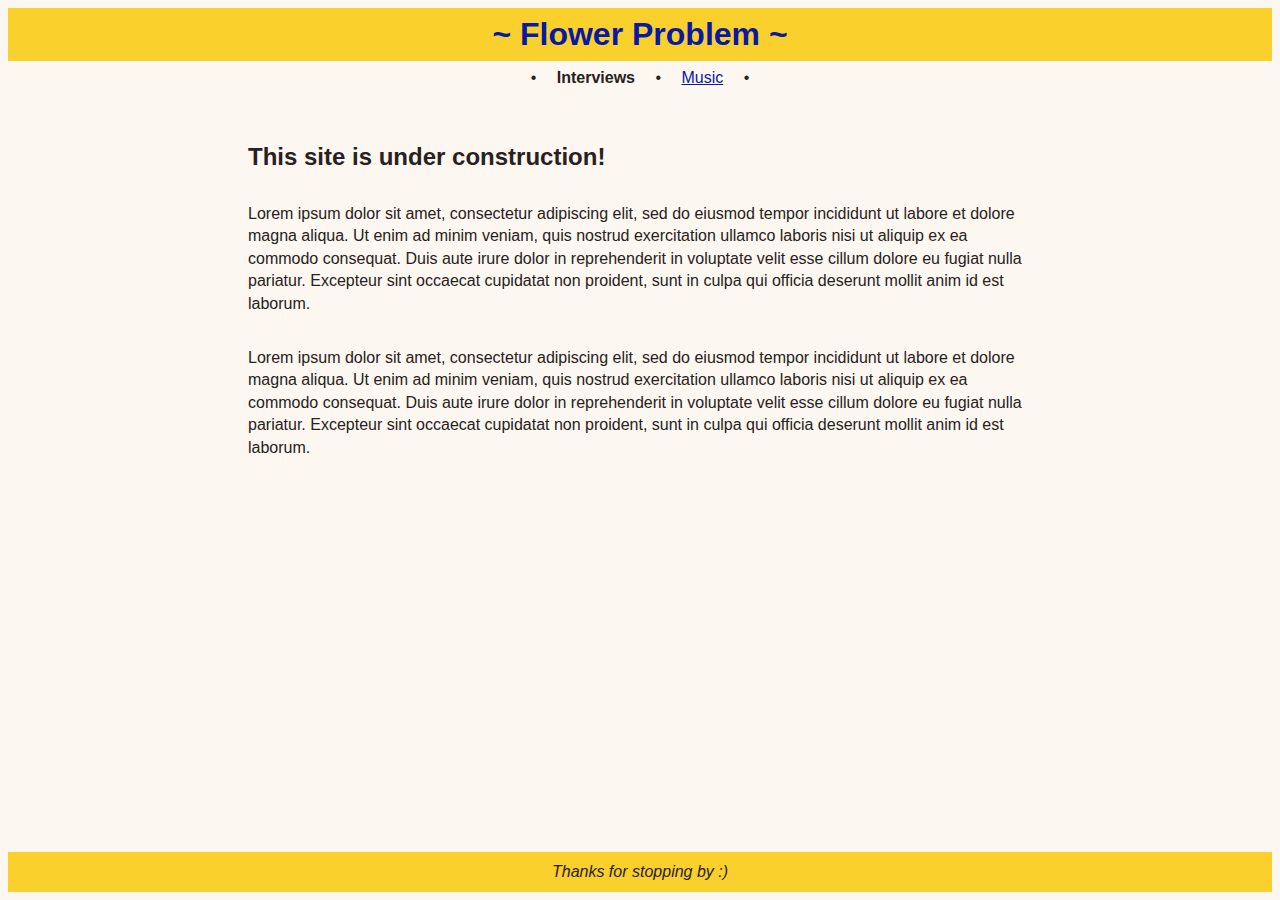
<file: index.html>
<!DOCTYPE html>
<html>
<meta name="viewport" content="width=device-width, initial-scale=1.0" />
<link rel="stylesheet" href="style.css">
<body>
  <div id='page-wrap'>


    <div id='content-wrap'>

      <div id='title-wrap'><h1><a href='index.html'>~ Flower Problem ~</a></h1></div>
      <div id='navbar'>• <strong>Interviews</strong> • <a href='music.html'>Music</a> •</div>

      <h2>This site is under construction!</h2>

      <p>
        Lorem ipsum dolor sit amet, consectetur adipiscing elit, sed do eiusmod tempor incididunt ut labore et dolore magna aliqua. Ut enim ad minim veniam, quis nostrud exercitation ullamco laboris nisi ut aliquip ex ea commodo consequat. Duis aute irure dolor in reprehenderit in voluptate velit esse cillum dolore eu fugiat nulla pariatur. Excepteur sint occaecat cupidatat non proident, sunt in culpa qui officia deserunt mollit anim id est laborum.
      </p>

      <p>
        Lorem ipsum dolor sit amet, consectetur adipiscing elit, sed do eiusmod tempor incididunt ut labore et dolore magna aliqua. Ut enim ad minim veniam, quis nostrud exercitation ullamco laboris nisi ut aliquip ex ea commodo consequat. Duis aute irure dolor in reprehenderit in voluptate velit esse cillum dolore eu fugiat nulla pariatur. Excepteur sint occaecat cupidatat non proident, sunt in culpa qui officia deserunt mollit anim id est laborum.
      </p>


    </div>

    <div id='footer'><em>Thanks for stopping by :)</em></div>


  </div>
</body>
</html>




<style>
</style>
</file>
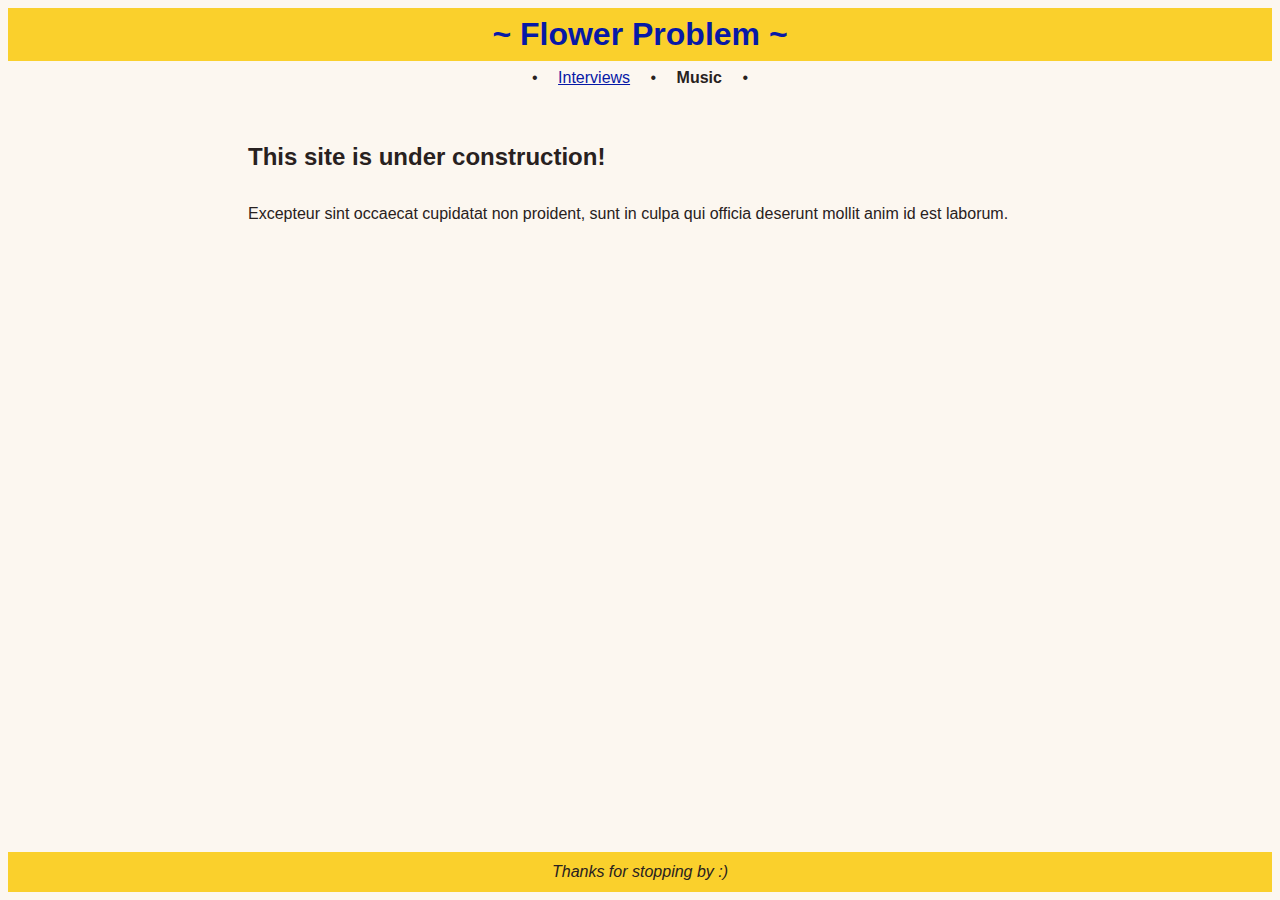
<file: music.html>
<!DOCTYPE html>
<html>
<meta name="viewport" content="width=device-width, initial-scale=1.0" />
<link rel="stylesheet" href="style.css">
<body>
  <div id='page-wrap'>


    <div id='content-wrap'>

      <div id='title-wrap'><h1><a href='index.html'>~ Flower Problem ~</a></h1></div>
      <div id='navbar'>• <a href='index.html'>Interviews</a> • <strong>Music</strong> •</div>

      <h2>This site is under construction!</h2>

      <p>
        Excepteur sint occaecat cupidatat non proident, sunt in culpa qui officia deserunt mollit anim id est laborum.
      </p>

    </div>

    <div id='footer'><em>Thanks for stopping by :)</em></div>


  </div>
</body>
</html>




<style>
</style>
</file>
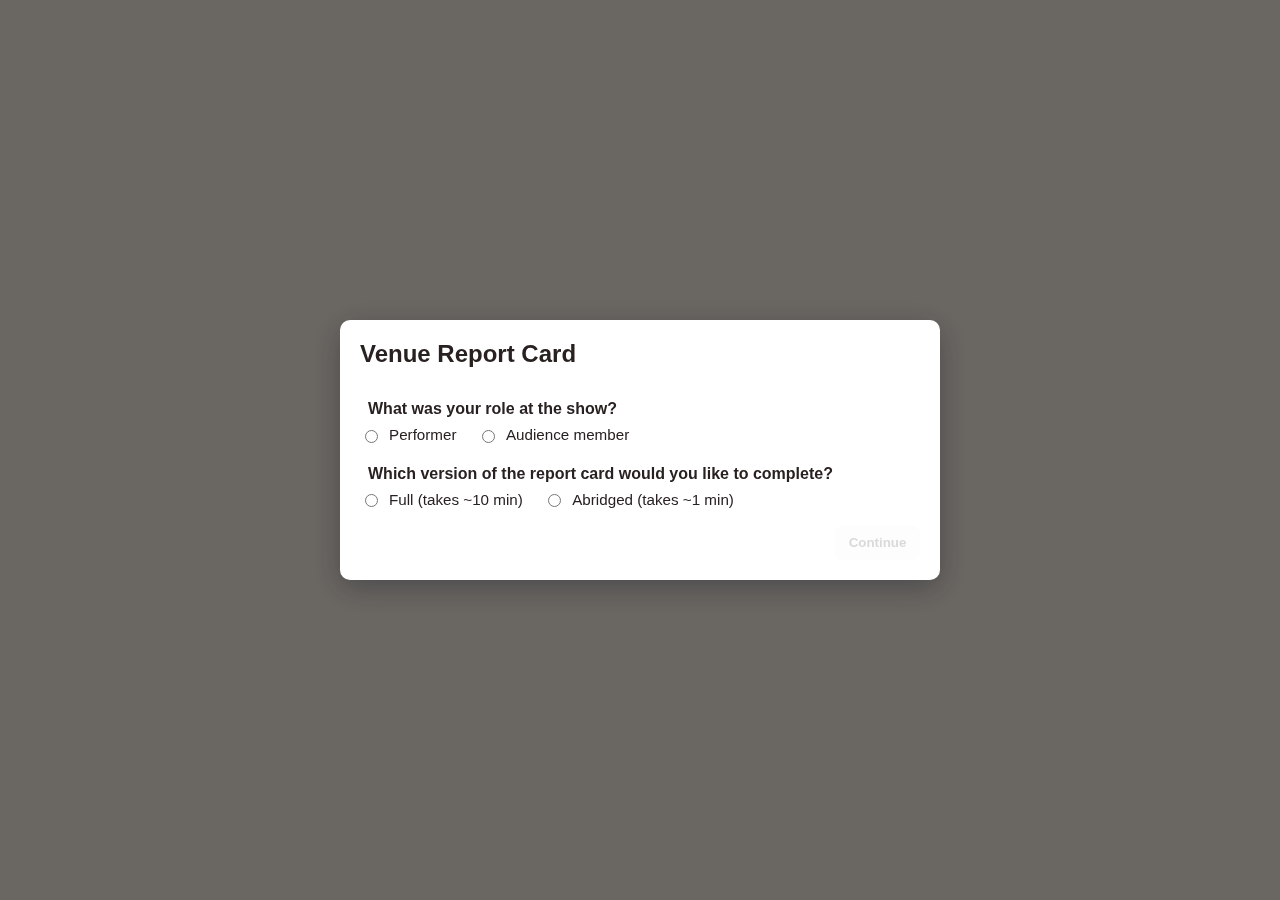
<file: venues.html>
<!--
TODO:
conform to working doc
no submit button on mobile
make sure id duplication in hidden main sections doesn't cause problems
---
find-and-replace "report card"
add "form type" column
add spreadsheet column names, prettify spreadsheet writes if needed
address Render's "Your free instance will spin down with inactivity"
use POST (GET string will get pretty long due to textboxes)
novalidate
promoOtherChk
add "request an interview" option?
-->

<!doctype html>
<html lang="en">
<head>
  <meta charset="utf-8" />
  <meta name="viewport" content="width=device-width,initial-scale=1" />
  <title>Venue Report Card</title>
  <style>
    :root{
      --gap:1rem;
    }
    body{
      /* background: linear-gradient(180deg,#eef2ff 0%,#f7f8fb 100%); */
      font-family: 'arial';
      color: #282120;
      background-color: #ebe4da;
      margin:0; padding:2rem;
      display:flex; justify-content:center;
    }
    .container{
      width:100%; max-width:900px; background:var(--card);
      background-color: #fcf7f0;
      border-radius:12px; box-shadow:0 8px 30px rgba(2,6,23,0.08);
      padding:1.5rem;
    }
    h1{ margin:0 0 2rem 0; font-size:1.5rem; }
    p.lead{ margin:0 0 1.25rem 0; color:var(--muted); font-size:0.95rem; }
    fieldset{
      border:1px solid #e6e9ef; padding:1rem; border-radius:8px;
      margin-bottom:2rem; background:#fff;
    }
    legend{ font-weight:600; padding:0 0.5rem; }
    .grid{
      margin-right: 1rem;
      /* display:grid; gap:var(--gap);
      grid-template-columns: repeat(12,1fr);
      align-items:start; */
    }
    .grid > div:not(:last-child) {
      margin-bottom: 1.5rem;
    }
    label{ display:block; font-size:0.95rem; margin-bottom:0.35rem; }
    input[type="text"], input[type="email"], input[type="tel"], input[type="date"], select {
      width:33%;
      padding:0.5rem 0.6rem; border:1px solid #d1d5db; border-radius:6px;
      background:transparent; font-size:0.95rem;
    }
    textarea{
      width:100%;
      padding:0.5rem 0.6rem; border:1px solid #d1d5db; border-radius:6px;
      background:transparent; font-size:0.95rem;
      min-height:75px; resize:vertical;
    }
    .col-6{ grid-column: span 6; }
    .col-4{ grid-column: span 4; }
    .col-3{ grid-column: span 3; }
    .col-12{ grid-column: span 12; }
    .muted{ color:var(--muted); font-size:0.9rem; margin-top:0.25rem; }
    .inline-row{ display:flex; gap:0.25rem; align-items:left; flex-wrap:wrap; }
    .small{ font-size:0.9rem; color:var(--muted); }
    .actions{ display:flex; gap:0.75rem; margin-top:0.5rem; }
    button{ padding:0.6rem 0.85rem; border-radius:8px; border:0; cursor:pointer; font-weight:600; }
    button.primary{ background:var(--accent); }
    button.ghost{ background:transparent; border:1px solid #e6e9ef; }
    .radio-label{ display:inline-flex; align-items:center; gap:0.35rem; padding:0.25rem 0.4rem; border-radius:6px; cursor:pointer; }
    @media (max-width:720px){
      .col-6, .col-4, .col-3{ grid-column: span 12; }
    }
    #preflight{
      position:fixed;
      inset:0;
      display:flex;
      align-items:center;
      justify-content:center;
      background:rgba(0,0,0,0.55);
      z-index:9999;
    }
    .preflight-inner{
      background:white;
      padding:1.25rem;
      border-radius:10px;
      width:min(560px,94%);
      box-shadow:0 8px 30px rgba(2,6,23,0.3);
    }
    #preflight fieldset{ border:0; margin:0.5rem 0; padding:0; }
    #preflight label{ display:inline-flex; gap:0.5rem; align-items:center; margin-right:1rem; }
    .preflight-actions{ margin-top:0.75rem; text-align:right; }
    .preflight-actions button[disabled]{ opacity:0.5; cursor:not-allowed; }
    .container{ display:none; }
  </style>
</head>
<body>
  <div id="preflight" role="dialog">
    <div class="preflight-inner">
      <h1 id="preflightTitle">Venue Report Card</h1>

      <fieldset style="margin-bottom: 1rem">
        <legend style="margin-bottom: 0.5rem">What was your role at the show?</legend>
        <label><input type="radio" name="preChoice1" value="A">Performer</label>
        <label><input type="radio" name="preChoice1" value="B">Audience member</label>
      </fieldset>

      <fieldset>
        <legend style="margin-bottom: 0.5rem">Which version of the report card would you like to complete?</legend>
        <label><input type="radio" name="preChoice2" value="A">Full (takes ~10 min)</label>
        <label><input type="radio" name="preChoice2" value="B">Abridged (takes ~1 min)</label>
      </fieldset>

      <div class="preflight-actions">
        <button id="preflightContinue" type="button" disabled>Continue</button>
      </div>
    </div>
  </div>
  <main class="container" id="container1" role="main">
    <h1 id="formTitle">Venue Report Card</h1>

    <form id="reportForm" novalidate>
      <!-- BASIC INFO -->
      <fieldset>
        <legend>Basic Info</legend>
        <div class="grid">
          <div class="col-6">
            <label for="venueName">Venue Name (required) <span class="small">*</span></label>
            <input id="venueName" name="venueName" type="text" required />
          </div>

          <div class="col-3">
            <label for="performanceDate">Date of Performance <span class="small">*</span></label>
            <input id="performanceDate" name="performanceDate" type="date" />
          </div>

          <div class="col-3">
            <label for="numActs">Who else was on the bill?</label>
            <input id="numActs" name="numActs" type="text" />
          </div>

          <div class="col-4">
            <label for="bandSize">How many members were in your band?</label>
            <input id="bandSize" name="bandSize" type="text" />
          </div>

          <div class="col-4">
            <label for="attendance">How many people attended the show? (rough estimate)</label>
            <input id="attendance" name="attendance" type="text" />
          </div>

          <div class="col-4">
            <label>Are you a touring musician passing through Chicago?</label>
            <div class="inline-row" role="radiogroup">
              <label class="radio-label"><input type="radio" name="touring" value="yes" /> Yes</label>
              <label class="radio-label"><input type="radio" name="touring" value="no" checked /> No</label>
            </div>
          </div>
        </div>
      </fieldset>

      <!-- PAYMENT -->
      <fieldset>
        <legend>Payment</legend>
        <div class="grid">
          <div class="col-6">
            <label for="paymentAmount">How much did your group get paid? (total take-home, including tips)</label>
            <input id="paymentAmount" name="paymentAmount" type="text" />
            <!-- <div class="muted">Enter number only; cents allowed.</div> -->
          </div>

          <div class="col-12">
            <label for="paymentNotes">Anything specific you'd like to share regarding payment?</label>
            <textarea id="paymentNotes" name="paymentNotes"></textarea>
          </div>

          <div class="col-6">
            <label for="paymentStructure">What was the payment structure of the show?</label>
            <input id="paymentStructure" name="paymentStructure" type="text"></input>
          </div>

          <!-- <div class="col-6" id="paymentStructureOtherWrap" style="display:none">
            <label for="paymentStructureOther">If Other—please describe</label>
            <input id="paymentStructureOther" name="paymentStructureOther" type="text" />
          </div> -->

          <div class="col-6">
            <label>Did the venue give you a breakdown of finances after the show?</label>
            <div class="inline-row">
              <label class="radio-label"><input type="radio" name="breakdown" value="yes" /> Yes</label>
              <label class="radio-label"><input type="radio" name="breakdown" value="no" checked /> No</label>
              <label class="radio-label"><input type="radio" name="breakdown" value="partial" /> Partial / unclear</label>
            </div>
          </div>

          <div class="col-6">
            <label for="ticketPrice">What was the ticket price? (if advance and DOS differed, include both)</label>
            <input id="ticketPrice" name="ticketPrice" type="text" />
          </div>

          <div class="col-6">
            <label>Were you paid on the day of the show?</label>
            <div class="inline-row">
              <label class="radio-label"><input type="radio" name="paidDay" value="yes" /> Yes</label>
              <label class="radio-label"><input type="radio" name="paidDay" value="no" checked /> No</label>
              <label class="radio-label"><input type="radio" name="paidDay" value="partial" /> Partially</label>
            </div>
          </div>

          <div class="col-6">
            <label for="combinedPayout">Combined payout for all groups at this show</label>
            <input id="combinedPayout" name="combinedPayout" type="text" />
          </div>
        </div>
      </fieldset>

      <!-- MANAGEMENT & COMMUNICATION -->
      <fieldset>
        <legend>Management/Communication</legend>
        <div class="grid">
          <div class="col-6">
            <label for="managementRating">Management/Communication Rating</label>
            <select id="managementRating" name="managementRating">
              <option value=""> </option>
              <option value="5">5 — Excellent</option>
              <option value="4">4 — Good</option>
              <option value="3">3 — Okay</option>
              <option value="2">2 — Poor</option>
              <option value="1">1 — Very poor</option>
            </select>
          </div>

          <div class="col-6">
            <label for="managementNotes">Anything specific you'd like to share?</label>
            <textarea id="managementNotes" name="managementNotes"></textarea>
          </div>

          <div class="col-4">
            <label>Was there a merch cut?</label>
            <div class="inline-row">
              <label class="radio-label"><input type="radio" name="merchCut" value="yes" /> Yes</label>
              <label class="radio-label"><input type="radio" name="merchCut" value="no" checked /> No</label>
              <label class="radio-label"><input type="radio" name="merchCut" value="negotiable" /> Negotiated</label>
            </div>
          </div>

          <div class="col-4" id="merchPercentWrap" style="display:none">
            <label for="merchPercent">What percent/amount?</label>
            <input id="merchPercent" name="merchPercent" type="text" />
          </div>

          <div class="col-4">
            <label>Did the venue promote the show in any way you are aware of?</label>
            <div class="inline-row" style="flex-direction:column;">
              <label><input type="checkbox" name="promotion" value="social" /> Social media</label>
              <label><input type="checkbox" name="promotion" value="email" /> Email list</label>
              <label><input type="checkbox" name="promotion" value="flyers" /> Flyers/posters</label>
              <label><input type="checkbox" name="promotion" value="radio" /> Radio</label>
              <label><input type="checkbox" name="promotion" value="none" /> None that I saw</label>
              <label><input type="checkbox" name="promotion" value="other" id="promoOtherChk" /> Other</label>
            </div>
          </div>

          <div class="col-6">
            <label>Was there a proximity or radius clause?</label>
            <div class="inline-row">
              <label class="radio-label"><input type="radio" name="radiusClause" value="yes" /> Yes</label>
              <label class="radio-label"><input type="radio" name="radiusClause" value="no" checked /> No</label>
              <label class="radio-label"><input type="radio" name="radiusClause" value="unknown" /> Unsure</label>
            </div>
          </div>

          <div class="col-6">
            <label for="howBooked">How did you book this show?</label>
            <select id="howBooked" name="howBooked">
              <option value=""> </option>
              <option value="agent">Agent</option>
              <option value="promoter">Promoter</option>
              <option value="direct">Direct w/ venue</option>
              <option value="band-booked">Booked by band</option>
              <option value="other">Other</option>
            </select>
          </div>

          <div class="col-6">
            <label for="whoBooked">Who from the venue booked your show?</label>
            <input id="whoBooked" name="whoBooked" type="text" />
          </div>

          <div class="col-6">
            <label>Did the venue communicate ticket counts going into the night?</label>
            <div class="inline-row">
              <label class="radio-label"><input type="radio" name="ticketCounts" value="yes" /> Yes</label>
              <label class="radio-label"><input type="radio" name="ticketCounts" value="no" checked /> No</label>
              <label class="radio-label"><input type="radio" name="ticketCounts" value="partial" /> Partial</label>
            </div>
          </div>
        </div>
      </fieldset>

      <!-- SAFETY -->
      <fieldset>
        <legend>Safety/Accessibility</legend>
        <div class="grid">
          <div class="col-6">
            <label for="safetyRating">Safety Rating</label>
            <select id="safetyRating" name="safetyRating">
              <option value=""> </option>
              <option value="5">5 — Very safe</option>
              <option value="4">4 — Mostly safe</option>
              <option value="3">3 — Mixed</option>
              <option value="2">2 — Some concerns</option>
              <option value="1">1 — Unsafe</option>
            </select>
          </div>

          <div class="col-6">
            <label for="safetyNotes">Anything specific you'd like to share regarding venue safety?</label>
            <textarea id="safetyNotes" name="safetyNotes"></textarea>
          </div>

          <div class="col-4">
            <label>Was there venue security?</label>
            <div class="inline-row">
              <label class="radio-label"><input type="radio" name="security" value="yes" /> Yes</label>
              <label class="radio-label"><input type="radio" name="security" value="no" checked /> No</label>
              <label class="radio-label"><input type="radio" name="security" value="partial" /> Partial / inconsistent</label>
            </div>
          </div>

          <div class="col-4">
            <label>Did you feel comfortable at this venue?</label>
            <div class="inline-row">
              <label class="radio-label"><input type="radio" name="feltComfortable" value="yes" /> Yes</label>
              <label class="radio-label"><input type="radio" name="feltComfortable" value="no" /> No</label>
            </div>
          </div>

          <div class="col-4">
            <label>Did you experience discrimination at this venue?</label>
            <div class="inline-row">
              <label class="radio-label"><input type="radio" name="discrimination" value="yes" /> Yes</label>
              <label class="radio-label"><input type="radio" name="discrimination" value="no" checked /> No</label>
              <label class="radio-label"><input type="radio" name="discrimination" value="preferNot" /> Prefer not to say</label>
            </div>
          </div>

          <div class="col-12">
            <label for="accessibilityRating">Accessibility Rating (parking, wheelchair access, masks/earplugs, nursing room, etc.)</label>
            <select id="accessibilityRating" name="accessibilityRating">
              <option value=""> </option>
              <option value="5">5 — Excellent</option>
              <option value="4">4 — Good</option>
              <option value="3">3 — Okay</option>
              <option value="2">2 — Poor</option>
              <option value="1">1 — Very poor</option>
            </select>
          </div>

          <div>
            <label for="accessibilityNotes" style="margin-top:0.6rem; display:block;">Anything specific you'd like to share regarding accessibility?</label>
            <textarea id="accessibilityNotes" name="accessibilityNotes"></textarea>
          </div>
        </div>
      </fieldset>

      <!-- SOUND -->
      <fieldset>
        <legend>Sound</legend>
        <div class="grid">
          <div class="col-6">
            <label for="soundRating">Please rate this venue on sound (on and off stage)</label>
            <select id="soundRating" name="soundRating">
              <option value=""> </option>
              <option value="5">5 — Excellent</option>
              <option value="4">4 — Good</option>
              <option value="3">3 — Okay</option>
              <option value="2">2 — Poor</option>
              <option value="1">1 — Very poor</option>
            </select>
          </div>

          <div class="col-6">
            <label for="soundNotes">Anything specific regarding venue sound?</label>
            <textarea id="soundNotes" name="soundNotes"></textarea>
          </div>

          <div class="col-6">
            <label for="houseGearNotes">Any notes on the condition of the house gear?</label>
            <input id="houseGearNotes" name="houseGearNotes" type="text" />
          </div>

          <div class="col-6">
            <label>Did you feel respected by your sound tech(s)?</label>
            <div class="inline-row">
              <label class="radio-label"><input type="radio" name="respectedByTech" value="yes" /> Yes</label>
              <label class="radio-label"><input type="radio" name="respectedByTech" value="no" /> No</label>
            </div>
          </div>
        </div>
      </fieldset>

      <!-- HOSPITALITY -->
      <fieldset>
        <legend>Hospitality</legend>
        <div class="grid">
          <div class="col-6">
            <label for="hospitalityRating">How would you rate this venue's hospitality?</label>
            <select id="hospitalityRating" name="hospitalityRating">
              <option value=""> </option>
              <option value="5">5 — Excellent (food/drink/private space)</option>
              <option value="4">4 — Good</option>
              <option value="3">3 — Okay</option>
              <option value="2">2 — Poor</option>
              <option value="1">1 — Very poor</option>
            </select>
          </div>

          <div class="col-6">
            <label for="hospitalityNotes">Anything specific you'd like to share regarding hospitality?</label>
            <textarea id="hospitalityNotes" name="hospitalityNotes"></textarea>
          </div>

          <div class="col-4">
            <label for="drinkTickets">How many drink tickets per band member?</label>
            <input id="drinkTickets" name="drinkTickets" type="text" />
          </div>

          <div class="col-4">
            <label>Was there a green room?</label>
            <div class="inline-row">
              <label class="radio-label"><input type="radio" name="greenRoom" value="yes" /> Yes</label>
              <label class="radio-label"><input type="radio" name="greenRoom" value="no" checked /> No</label>
            </div>
          </div>

          <div class="col-4">
            <label>Was there gear storage?</label>
            <div class="inline-row">
              <label class="radio-label"><input type="radio" name="gearStorage" value="yes" /> Yes</label>
              <label class="radio-label"><input type="radio" name="gearStorage" value="no" checked /> No</label>
            </div>
          </div>

          <div class="col-6">
            <label>Were you given food / a meal?</label>
            <div class="inline-row">
              <label class="radio-label"><input type="radio" name="givenFood" value="yes" /> Yes</label>
              <label class="radio-label"><input type="radio" name="givenFood" value="no" checked /> No</label>
              <label class="radio-label"><input type="radio" name="givenFood" value="partial" /> Partial / snacks only</label>
            </div>
          </div>

          <div class="col-6">
            <label for="compTickets">How many comp tickets / guest list spots were you given?</label>
            <input id="compTickets" name="compTickets" type="text" />
          </div>
        </div>
      </fieldset>

      <!-- OVERALL -->
      <fieldset>
        <legend>Overall</legend>
        <div class="grid">
          <div class="col-6">
            <label for="overallRating">Overall rating</label>
            <select id="overallRating" name="overallRating">
              <option value=""> </option>
              <option value="5">5 — Excellent</option>
              <option value="4">4 — Good</option>
              <option value="3">3 — Okay</option>
              <option value="2">2 — Poor</option>
              <option value="1">1 — Very poor</option>
            </select>
          </div>

          <div class="col-6">
            <label for="overallNotes">Anything you'd like to share about your overall experience?</label>
            <input id="overallNotes" name="overallNotes" type="text" />
          </div>

          <div class="col-6">
            <label>Would you play this venue again?</label>
            <div class="inline-row">
              <label class="radio-label"><input type="radio" name="playAgain" value="yes" /> Yes</label>
              <label class="radio-label"><input type="radio" name="playAgain" value="no" /> No</label>
              <label class="radio-label"><input type="radio" name="playAgain" value="maybe" checked /> Maybe</label>
            </div>
          </div>

          <div class="col-6">
            <label>Would you recommend this venue to another performer?</label>
            <div class="inline-row">
              <label class="radio-label"><input type="radio" name="recommend" value="yes" /> Yes</label>
              <label class="radio-label"><input type="radio" name="recommend" value="no" /> No</label>
              <label class="radio-label"><input type="radio" name="recommend" value="maybe" checked /> Maybe</label>
            </div>
          </div>
        </div>
      </fieldset>

      <!-- PERSONAL INFO (optional) -->
      <fieldset>
        <legend>Personal Info (optional)</legend>
        <div class="grid">
          <div class="col-4">
            <label for="reporterName">Your Name</label>
            <input id="reporterName" name="reporterName" type="text" />
          </div>

          <div class="col-4">
            <label for="reporterEmail">Email</label>
            <input id="reporterEmail" name="reporterEmail" type="email" />
          </div>

          <div class="col-4">
            <label for="reporterPhone">Phone</label>
            <input id="reporterPhone" name="reporterPhone" type="tel" />
          </div>

          <div class="col-12">
            <label>Can we reach out with more questions?</label>
            <div class="inline-row">
              <label class="radio-label"><input type="radio" name="canContact" value="yes" /> Yes</label>
              <label class="radio-label"><input type="radio" name="canContact" value="no" checked /> No</label>
            </div>
          </div>
        </div>
      </fieldset>

      <div class="actions">
        <button type="submit" class="ghost" formaction="https://venue-report-card.onrender.com/submit-report">Submit Report</button>
        <button type="reset" class="ghost">Reset</button>
      </div>
    </form>
  </main>

  <main class="container" id="container2" role="main">
    <h1 id="formTitle">Venue Report Card</h1>

    <form id="reportForm" novalidate>
      <!-- BASIC INFO -->
      <fieldset>
        <legend>Basic Info</legend>
        <div class="grid">
          <div class="col-6">
            <label for="venueName">Venue Name (required) <span class="small">*</span></label>
            <input id="venueName" name="venueName" type="text" required />
          </div>

          <div class="col-3">
            <label for="numActs">Who else was on the bill?</label>
            <input id="numActs" name="numActs" type="text" />
          </div>

          <div class="col-4">
            <label for="attendance">How many people attended the show? (rough estimate)</label>
            <input id="attendance" name="attendance" type="text" />
          </div>

        </div>
      </fieldset>

      <!-- PAYMENT -->
      <fieldset>
        <legend>Payment</legend>
        <div class="grid">
          <div class="col-6">
            <label for="paymentAmount">How much did your group get paid? (total take-home, including tips)</label>
            <input id="paymentAmount" name="paymentAmount" type="text" />
            <!-- <div class="muted">Enter number only; cents allowed.</div> -->
          </div>

          <div class="col-6">
            <label for="paymentStructure">What was the payment structure of the show?</label>
            <input id="paymentStructure" name="paymentStructure" type="text"></input>
          </div>

          <div class="col-6">
            <label for="combinedPayout">Combined payout for all groups at this show</label>
            <input id="combinedPayout" name="combinedPayout" type="text" />
          </div>
        </div>
      </fieldset>

      <!-- PERSONAL INFO (optional) -->
      <fieldset>
        <legend>Personal Info (optional)</legend>
        <div class="grid">
          <div class="col-4">
            <label for="reporterName">Your Name</label>
            <input id="reporterName" name="reporterName" type="text" />
          </div>

          <div class="col-4">
            <label for="reporterEmail">Email</label>
            <input id="reporterEmail" name="reporterEmail" type="email" />
          </div>

          <div class="col-4">
            <label for="reporterPhone">Phone</label>
            <input id="reporterPhone" name="reporterPhone" type="tel" />
          </div>

          <div class="col-12">
            <label>Can we reach out with more questions?</label>
            <div class="inline-row">
              <label class="radio-label"><input type="radio" name="canContact" value="yes" /> Yes</label>
              <label class="radio-label"><input type="radio" name="canContact" value="no" checked /> No</label>
            </div>
          </div>
        </div>
      </fieldset>

      <div class="actions">
        <button type="submit" class="ghost" formaction="https://venue-report-card.onrender.com/submit-report">Submit Report</button>
        <button type="reset" class="ghost">Reset</button>
      </div>
    </form>
  </main>

  <main class="container" id="container3" role="main">
    <h1 id="formTitle">Venue Report Card</h1>

    <form id="reportForm" novalidate>
      <!-- BASIC INFO -->
      <fieldset>
        <legend>Basic Info</legend>
        <div class="grid">
          <div class="col-6">
            <label for="venueName">Venue Name (required) <span class="small">*</span></label>
            <input id="venueName" name="venueName" type="text" required />
          </div>

          <div class="col-3">
            <label for="numActs">Who was on the bill?</label>
            <input id="numActs" name="numActs" type="text" />
          </div>

          <div class="col-6">
            <label for="ticketPrice">What was the ticket price?</label>
            <input id="ticketPrice" name="ticketPrice" type="text" />
          </div>

        </div>
      </fieldset>

      <!-- SAFETY -->
      <fieldset>
        <legend>Safety/Accessibility</legend>
        <div class="grid">
          <div class="col-6">
            <label for="safetyRating">Safety Rating</label>
            <select id="safetyRating" name="safetyRating">
              <option value=""> </option>
              <option value="5">5 — Very safe</option>
              <option value="4">4 — Mostly safe</option>
              <option value="3">3 — Mixed</option>
              <option value="2">2 — Some concerns</option>
              <option value="1">1 — Unsafe</option>
            </select>
          </div>

          <div class="col-6">
            <label for="safetyNotes">Anything specific you'd like to share regarding venue safety?</label>
            <textarea id="safetyNotes" name="safetyNotes"></textarea>
          </div>

          <div class="col-4">
            <label>Was there venue security?</label>
            <div class="inline-row">
              <label class="radio-label"><input type="radio" name="security" value="yes" /> Yes</label>
              <label class="radio-label"><input type="radio" name="security" value="no" checked /> No</label>
              <label class="radio-label"><input type="radio" name="security" value="partial" /> Partial / inconsistent</label>
            </div>
          </div>

          <div class="col-4">
            <label>Did you feel comfortable at this venue?</label>
            <div class="inline-row">
              <label class="radio-label"><input type="radio" name="feltComfortable" value="yes" /> Yes</label>
              <label class="radio-label"><input type="radio" name="feltComfortable" value="no" /> No</label>
            </div>
          </div>

          <div class="col-4">
            <label>Did you experience discrimination at this venue?</label>
            <div class="inline-row">
              <label class="radio-label"><input type="radio" name="discrimination" value="yes" /> Yes</label>
              <label class="radio-label"><input type="radio" name="discrimination" value="no" checked /> No</label>
              <label class="radio-label"><input type="radio" name="discrimination" value="preferNot" /> Prefer not to say</label>
            </div>
          </div>

          <div class="col-12">
            <label for="accessibilityRating">Accessibility Rating (parking, wheelchair access, masks/earplugs, nursing room, etc.)</label>
            <select id="accessibilityRating" name="accessibilityRating">
              <option value=""> </option>
              <option value="5">5 — Excellent</option>
              <option value="4">4 — Good</option>
              <option value="3">3 — Okay</option>
              <option value="2">2 — Poor</option>
              <option value="1">1 — Very poor</option>
            </select>
          </div>

          <div>
            <label for="accessibilityNotes" style="margin-top:0.6rem; display:block;">Anything specific you'd like to share regarding accessibility?</label>
            <textarea id="accessibilityNotes" name="accessibilityNotes"></textarea>
          </div>
        </div>
      </fieldset>

      <!-- OVERALL -->
      <fieldset>
        <legend>Overall</legend>
        <div class="grid">
          <div class="col-6">
            <label for="overallRating">Rate your overall show experience</label>
            <select id="overallRating" name="overallRating">
              <option value=""> </option>
              <option value="5">5 — Excellent</option>
              <option value="4">4 — Good</option>
              <option value="3">3 — Okay</option>
              <option value="2">2 — Poor</option>
              <option value="1">1 — Very poor</option>
            </select>
          </div>

          <div class="col-6">
            <label for="overallNotes">Tell us about your experience at the show. Feel free to describe any standout moments, whether positive or negative.</label>
            <textarea id="overallNotes" name="overallNotes"></textarea>
          </div>

          <div class="col-6">
            <label>Would you attend a show at this venue again?</label>
            <div class="inline-row">
              <label class="radio-label"><input type="radio" name="playAgain" value="yes" /> Yes</label>
              <label class="radio-label"><input type="radio" name="playAgain" value="no" /> No</label>
              <label class="radio-label"><input type="radio" name="playAgain" value="maybe" checked /> Maybe</label>
            </div>
          </div>

          <div class="col-6">
            <label>Would you recommend this venue to another showgoer?</label>
            <div class="inline-row">
              <label class="radio-label"><input type="radio" name="recommend" value="yes" /> Yes</label>
              <label class="radio-label"><input type="radio" name="recommend" value="no" /> No</label>
              <label class="radio-label"><input type="radio" name="recommend" value="maybe" checked /> Maybe</label>
            </div>
          </div>
        </div>
      </fieldset>

      <!-- PERSONAL INFO (optional) -->
      <fieldset>
        <legend>Personal Info (optional)</legend>
        <div class="grid">
          <div class="col-4">
            <label for="reporterName">Your Name</label>
            <input id="reporterName" name="reporterName" type="text" />
          </div>

          <div class="col-4">
            <label for="reporterEmail">Email</label>
            <input id="reporterEmail" name="reporterEmail" type="email" />
          </div>

          <div class="col-4">
            <label for="reporterPhone">Phone</label>
            <input id="reporterPhone" name="reporterPhone" type="tel" />
          </div>

          <div class="col-12">
            <label>Can we reach out with more questions?</label>
            <div class="inline-row">
              <label class="radio-label"><input type="radio" name="canContact" value="yes" /> Yes</label>
              <label class="radio-label"><input type="radio" name="canContact" value="no" checked /> No</label>
            </div>
          </div>
        </div>
      </fieldset>

      <div class="actions">
        <button type="submit" class="ghost" formaction="https://venue-report-card.onrender.com/submit-report">Submit Report</button>
        <button type="reset" class="ghost">Reset</button>
      </div>
    </form>
  </main>

  <main class="container" id="container4" role="main">
    <h1 id="formTitle">Venue Report Card</h1>

    <form id="reportForm" novalidate>
      <!-- BASIC INFO -->
      <fieldset>
        <legend>Basic Info</legend>
        <div class="grid">
          <div class="col-6">
            <label for="venueName">Venue Name (required) <span class="small">*</span></label>
            <input id="venueName" name="venueName" type="text" required />
          </div>

          <div class="col-3">
            <label for="numActs">Who was on the bill?</label>
            <input id="numActs" name="numActs" type="text" />
          </div>

          <div class="col-6">
            <label for="ticketPrice">What was the ticket price?</label>
            <input id="ticketPrice" name="ticketPrice" type="text" />
          </div>

        </div>
      </fieldset>

      <!-- OVERALL -->
      <fieldset>
        <legend>Show Experience</legend>
        <div class="grid">
          <div class="col-6">
            <label for="overallRating">Rate your overall show experience</label>
            <select id="overallRating" name="overallRating">
              <option value=""> </option>
              <option value="5">5 — Excellent</option>
              <option value="4">4 — Good</option>
              <option value="3">3 — Okay</option>
              <option value="2">2 — Poor</option>
              <option value="1">1 — Very poor</option>
            </select>
          </div>

          <div class="col-6">
            <label for="overallNotes">Tell us about your experience at the show. Feel free to describe any standout moments, whether positive or negative.</label>
            <textarea id="overallNotes" name="overallNotes"></textarea>
          </div>
      </fieldset>

      <!-- PERSONAL INFO (optional) -->
      <fieldset>
        <legend>Personal Info (optional)</legend>
        <div class="grid">
          <div class="col-4">
            <label for="reporterName">Your Name</label>
            <input id="reporterName" name="reporterName" type="text" />
          </div>

          <div class="col-4">
            <label for="reporterEmail">Email</label>
            <input id="reporterEmail" name="reporterEmail" type="email" />
          </div>

          <div class="col-4">
            <label for="reporterPhone">Phone</label>
            <input id="reporterPhone" name="reporterPhone" type="tel" />
          </div>

          <div class="col-12">
            <label>Can we reach out with more questions?</label>
            <div class="inline-row">
              <label class="radio-label"><input type="radio" name="canContact" value="yes" /> Yes</label>
              <label class="radio-label"><input type="radio" name="canContact" value="no" checked /> No</label>
            </div>
          </div>
        </div>
      </fieldset>

      <div class="actions">
        <button type="submit" class="ghost" formaction="https://venue-report-card.onrender.com/submit-report">Submit Report</button>
        <button type="reset" class="ghost">Reset</button>
      </div>
    </form>
  </main>

  <script>
    (function(){
      // const paymentStructure = document.getElementById('paymentStructure');
      // const paymentOtherWrap = document.getElementById('paymentStructureOtherWrap');

      // function togglePaymentOther(){
      //   if(paymentStructure && paymentStructure.value === 'other'){
      //     paymentOtherWrap.style.display = '';
      //   } else {
      //     paymentOtherWrap.style.display = 'none';
      //   }
      // }
      // paymentStructure && paymentStructure.addEventListener('change', togglePaymentOther);
      // togglePaymentOther();

      const merchRadios = document.getElementsByName('merchCut');
      const merchWrap = document.getElementById('merchPercentWrap');
      const promoOtherChk = document.getElementById('promoOtherChk');

      function toggleMerchPercent(){
        let chosen = Array.from(merchRadios).find(r=>r.checked);
        if(chosen && chosen.value === 'yes'){
          merchWrap.style.display = '';
        } else {
          merchWrap.style.display = 'none';
        }
      }
      merchRadios.forEach(r=>r.addEventListener('change', toggleMerchPercent));
      toggleMerchPercent();

      promoOtherChk && promoOtherChk.addEventListener('change', function(){
        if(this.checked){
          // if you'd like a text input to appear, you can implement here.
        }
      });
    })();
    (function(){
      const preflight = document.getElementById('preflight');
      const continueBtn = document.getElementById('preflightContinue');
      const radios1 = Array.from(document.querySelectorAll('input[name="preChoice1"]'));
      const radios2 = Array.from(document.querySelectorAll('input[name="preChoice2"]'));

      function bothAnswered(){
        const a = radios1.some(r => r.checked);
        const b = radios2.some(r => r.checked);
        return a && b;
      }

      function updateState(){
        continueBtn.disabled = !bothAnswered();
      }

      radios1.concat(radios2).forEach(r => r.addEventListener('change', updateState));

      continueBtn.addEventListener('click', function(){
        if(!bothAnswered()) return;
        console.log(radios1[0].checked);
        console.log(radios2[0].checked);
        const containerId = (radios1[0].checked && radios2[0].checked) ? '#container1' : (
          radios1[0].checked ? "#container2" : (
            radios2[0].checked ? "#container3" : "#container4"));
        const mainContainer = document.querySelector(containerId);

        preflight.style.display = 'none';
        if(mainContainer) mainContainer.style.display = 'block';
      });

      // Prevent tabbing to page behind modal while preflight active
      document.addEventListener('focus', function(ev){
        if(preflight && preflight.style.display !== 'none' && !preflight.contains(ev.target)){
          ev.stopPropagation();
          preflight.querySelector('input,button').focus();
        }
      }, true);

      // init
      updateState();
    })();
  </script>
</body>
</html>
</file>
<file: style.css>
/* styling for desktop */

@media (min-width: 961px) {

  #navbar {
    margin-bottom: 3.5rem;
  }

  p {
    margin-top: 2rem;
    line-height: 1.4rem;
  }

  h2, p {
    margin-left: 15rem;
    margin-right: 15rem;
  }

}


/* styling for mobile */

@media (max-width: 960px) {

  h1 {
    font-size: 1.6rem;
  }

  #navbar {
    margin-bottom: 2.5rem;
  }

  p {
    margin-top: 1.5rem;
  }

  h2, p {
    margin-left: 2rem;
    margin-right: 2rem;
  }

}


/* styling for body */

h1 {
  padding-top: 0.5rem;
  padding-bottom: 0.5rem;
  margin-top: 0rem;
  margin-bottom: 0.5rem;
}

#title-wrap {
  text-align: center;
  background-color: #fad02c;
}

#title-wrap > h1 > a {
  color: #0719a6;
  text-decoration: none;
}

#navbar {
  word-spacing: 1rem;
  text-align: center;
}

a {
  color: #0719a6;
}

body {
  font-family: 'arial';
  color: #282120;
  background-color: #fcf7f0;
  margin: 0.5rem;
}


/* styling for footer */

#page-wrap {
  min-height: calc(100vh - 1rem);
}

#content-wrap {
  min-height: calc(100vh - 1rem - 2.5rem - 3.5rem);
}

#footer {
  margin-top: 3.5rem;
  background-color: #fad02c;
  height: 2.5rem;
  line-height: 2.5rem;
  text-align: center;
}

/*h3 {
  position: absolute;
  bottom: 0rem;
  height: 2.5rem;
}*/
</file>
